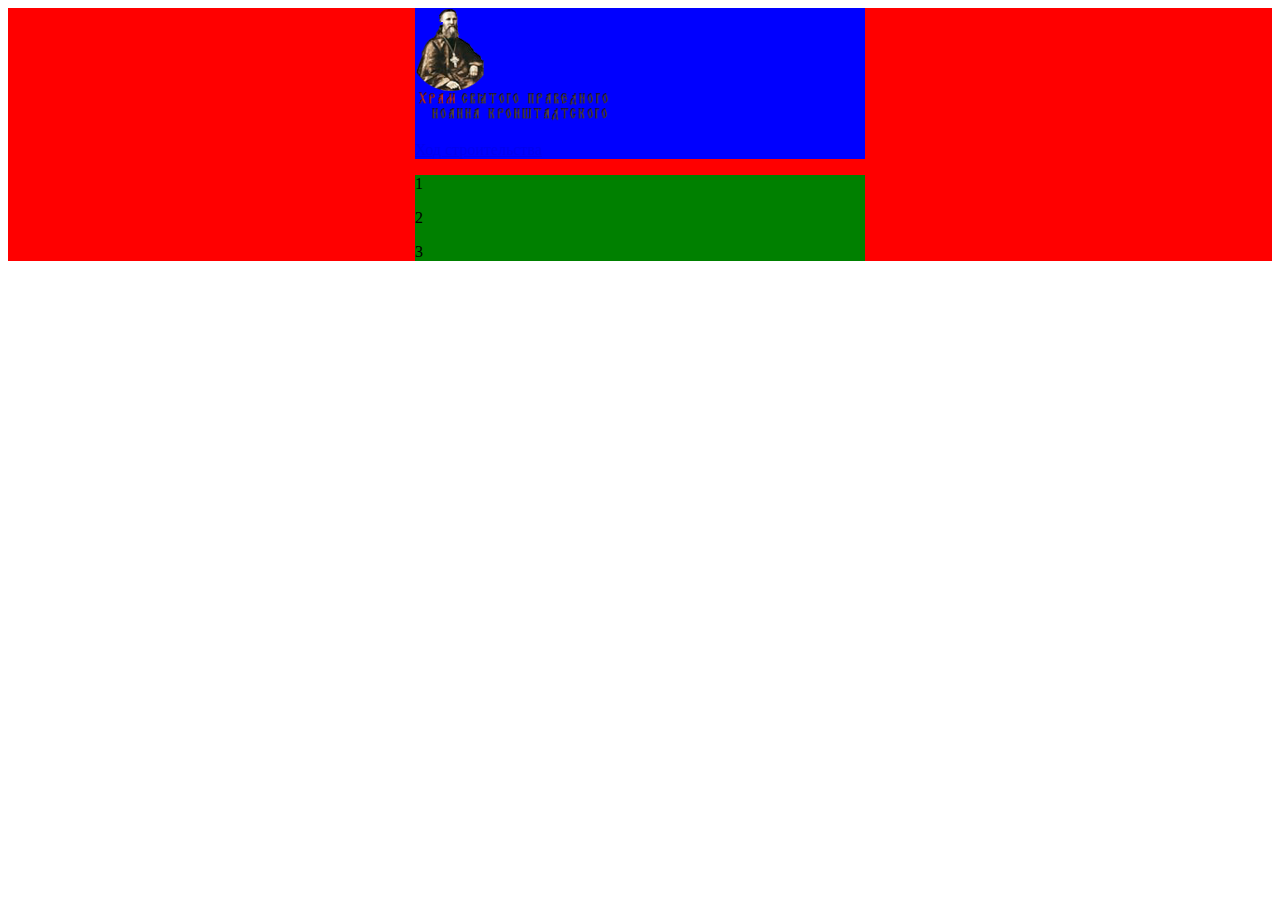
<file: test.html>
<head>
    <meta charset="utf-8">
    <meta http-equiv="X-UA-Compatible" content="IE=edge">
    <title>Главная страница сайта</title>
</head>
<body>
 <header style="background-color:red">
  <div style="background-color: blue; max-width:450px; margin:auto">
                    <a href="http://hramvtayninke.ru/"><img src="images/logo.png" alt=" "><br><br></a>
                    <a  href="http://hramvtayninke.ru/" class="button">Ход&#160строительства</a>
  </div>
  <div style="background-color:green; max-width:450px; margin:auto">
      <p>1</p>
      <p>2</p>
      <p>3</p>
  </div>
</header>
</body>
</file>
